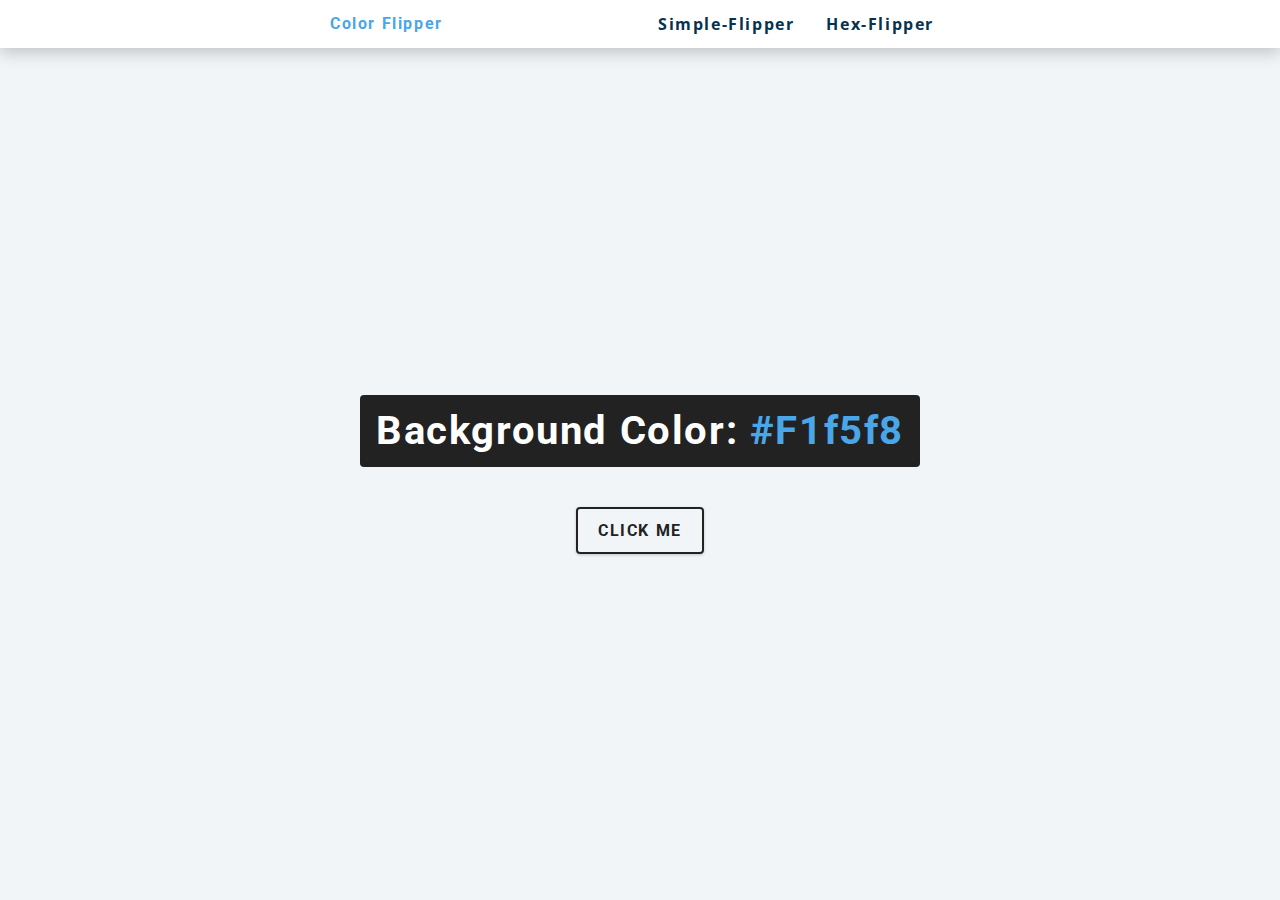
<file: index.html>
<!DOCTYPE html>
<html lang="en">
<head>
    <meta charset="UTF-8">
    <meta http-equiv="X-UA-Compatible" content="IE=edge">
    <meta name="viewport" content="width=device-width, initial-scale=1.0">
    <title>Color-Flipper</title>

    <link rel="stylesheet" href="style.css">
</head>
<body>
    
    <nav>
        <div class="nav-center">
            <h4>Color Flipper</h4>
            <ul class="nav-links">
                <li>
                    <a href="index.html">Simple-Flipper</a>
                </li>
                <li>
                    <a href="hex.html">Hex-Flipper</a>
                </li>
            </ul>
        </div>
    </nav>
    <main>
        <div class="container">
            <h2>Background Color: <span class="color">
                #f1f5f8
            </span>
            </h2>
            <button class="btn btn-hero" id="btn">
                Click me
            </button>
        </div>
    </main>

    <script src="app.js"></script>

</body>
</html>
</file>
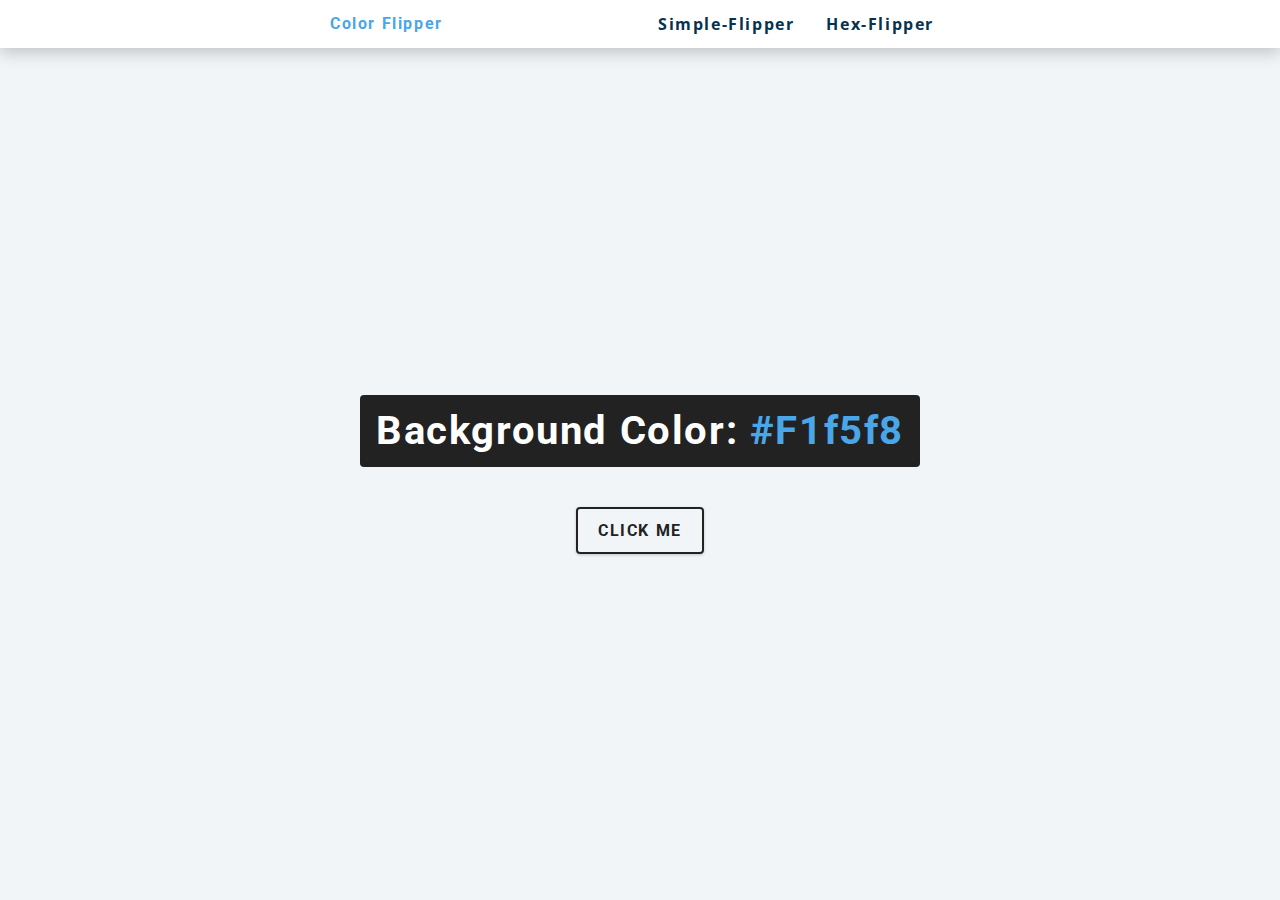
<file: hex.html>
<!DOCTYPE html>
<html lang="en">
<head>
    <meta charset="UTF-8">
    <meta http-equiv="X-UA-Compatible" content="IE=edge">
    <meta name="viewport" content="width=device-width, initial-scale=1.0">
    <title>Color-Flipper</title>

    <link rel="stylesheet" href="style.css">
</head>
<body>
    
    <nav>
        <div class="nav-center">
            <h4>Color Flipper</h4>
            <ul class="nav-links">
                <li>
                    <a href="index.html">Simple-Flipper</a>
                </li>
                <li>
                    <a href="hex.html">Hex-Flipper</a>
                </li>
            </ul>
        </div>
    </nav>
    <main>
        <div class="container">
            <h2>Background Color: <span class="color">
                #f1f5f8
            </span>
            </h2>
            <button class="btn btn-hero" id="btn">
                Click me
            </button>
        </div>
    </main>

    <script src="hex.js"></script>

</body>
</html>
</file>
<file: style.css>
/*
=============== 
Fonts
===============
*/
@import url("https://fonts.googleapis.com/css?family=Open+Sans|Roboto:400,700&display=swap");

/*
=============== 
Variables
===============
*/

:root {
  /* dark shades of primary color*/
  --clr-primary-1: hsl(205, 86%, 17%);
  --clr-primary-2: hsl(205, 77%, 27%);
  --clr-primary-3: hsl(205, 72%, 37%);
  --clr-primary-4: hsl(205, 63%, 48%);
  /* primary/main color */
  --clr-primary-5: hsl(205, 78%, 60%);
  /* lighter shades of primary color */
  --clr-primary-6: hsl(205, 89%, 70%);
  --clr-primary-7: hsl(205, 90%, 76%);
  --clr-primary-8: hsl(205, 86%, 81%);
  --clr-primary-9: hsl(205, 90%, 88%);
  --clr-primary-10: hsl(205, 100%, 96%);
  /* darkest grey - used for headings */
  --clr-grey-1: hsl(209, 61%, 16%);
  --clr-grey-2: hsl(211, 39%, 23%);
  --clr-grey-3: hsl(209, 34%, 30%);
  --clr-grey-4: hsl(209, 28%, 39%);
  /* grey used for paragraphs */
  --clr-grey-5: hsl(210, 22%, 49%);
  --clr-grey-6: hsl(209, 23%, 60%);
  --clr-grey-7: hsl(211, 27%, 70%);
  --clr-grey-8: hsl(210, 31%, 80%);
  --clr-grey-9: hsl(212, 33%, 89%);
  --clr-grey-10: hsl(210, 36%, 96%);
  --clr-white: #fff;
  --clr-red-dark: hsl(360, 67%, 44%);
  --clr-red-light: hsl(360, 71%, 66%);
  --clr-green-dark: hsl(125, 67%, 44%);
  --clr-green-light: hsl(125, 71%, 66%);
  --clr-black: #222;
  --ff-primary: "Roboto", sans-serif;
  --ff-secondary: "Open Sans", sans-serif;
  --transition: all 0.3s linear;
  --spacing: 0.1rem;
  --radius: 0.25rem;
  --light-shadow: 0 5px 15px rgba(0, 0, 0, 0.1);
  --dark-shadow: 0 5px 15px rgba(0, 0, 0, 0.2);
  --max-width: 1170px;
  --fixed-width: 620px;
}
/*
=============== 
Global Styles
===============
*/

*,
::after,
::before {
  margin: 0;
  padding: 0;
  box-sizing: border-box;
}
body {
  font-family: var(--ff-secondary);
  background: var(--clr-grey-10);
  color: var(--clr-grey-1);
  line-height: 1.5;
  font-size: 0.875rem;
}
ul {
  list-style-type: none;
}
a {
  text-decoration: none;
}
h1,
h2,
h3,
h4 {
  letter-spacing: var(--spacing);
  text-transform: capitalize;
  line-height: 1.25;
  margin-bottom: 0.75rem;
  font-family: var(--ff-primary);
}
h1 {
  font-size: 3rem;
}
h2 {
  font-size: 2rem;
}
h3 {
  font-size: 1.25rem;
}
h4 {
  font-size: 0.875rem;
}
p {
  margin-bottom: 1.25rem;
  color: var(--clr-grey-5);
}
@media screen and (min-width: 800px) {
  h1 {
    font-size: 4rem;
  }
  h2 {
    font-size: 2.5rem;
  }
  h3 {
    font-size: 1.75rem;
  }
  h4 {
    font-size: 1rem;
  }
  body {
    font-size: 1rem;
  }
  h1,
  h2,
  h3,
  h4 {
    line-height: 1;
  }
}
/*  global classes */

/* section */
.section {
  padding: 5rem 0;
}

.section-center {
  width: 90vw;
  margin: 0 auto;
  max-width: 1170px;
}
@media screen and (min-width: 992px) {
  .section-center {
    width: 95vw;
  }
}
main {
  min-height: 100vh;
  display: grid;
  place-items: center;
}

/*
=============== 
Nav
===============
*/
nav {
  background: var(--clr-white);
  height: 3rem;
  display: grid;
  align-items: center;
  box-shadow: var(--dark-shadow);
}
.nav-center {
  width: 90vw;
  max-width: var(--fixed-width);
  margin: 0 auto;
  display: flex;
  align-items: center;
  justify-content: space-between;
}
.nav-center h4 {
  margin-bottom: 0;
  color: var(--clr-primary-5);
}
.nav-links {
  display: flex;
}
nav a {
  text-transform: capitalize;
  font-weight: 700;
  font-size: 1rem;
  color: var(--clr-primary-1);
  letter-spacing: var(--spacing);
  margin-right: 1rem;
}

nav a:last-child {
  margin-left: 1rem;
}

nav a:hover {
  color: var(--clr-primary-5);
}
/*
=============== 
Container
===============
*/
main {
  min-height: calc(100vh - 3rem);
  display: grid;
  place-items: center;
}
.container {
  text-align: center;
}
.container h2 {
  background-color: var(--clr-black);
  color: var(--clr-white);
  padding: 1rem;
  border-radius: var(--radius);
  margin-bottom: 2.5rem;
}
.color {
  color: var(--clr-primary-5);
}
.btn-hero {
  font-family: var(--ff-primary);
  text-transform: uppercase;
  background-color: transparent;
  color: var(--clr-black);
  letter-spacing: var(--spacing);
  display: inline-block;
  font-weight: 700;
  transition: var(--transition);
  border: 2px solid var(--clr-black);
  cursor: pointer;
  box-shadow: 0 1px 3px rgba(0, 0, 0, 0.2);
  border-radius: var(--radius);
  font-size: 1rem;
  padding: 0.75rem 1.25rem;
}

.btn-hero:hover {
  color: var(--clr-white);
  background-color: var(--clr-black);
}
</file>
